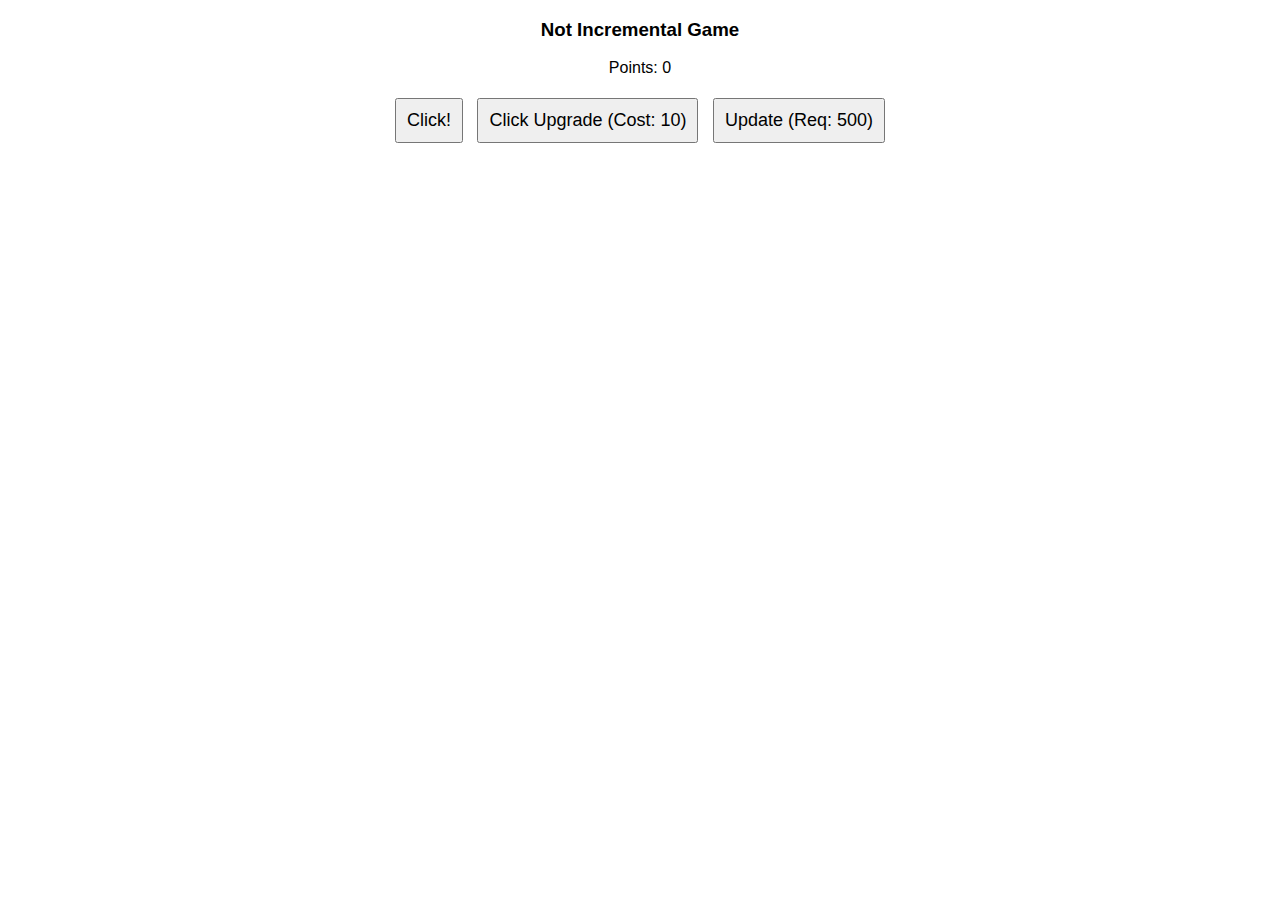
<file: index.html>
<!DOCTYPE html>
<html lang="en">
    <head>
        <meta charset="UTF-8">
        <meta name="viewport" content="width=device-width, initial-scale=1.0">
        <title> Not Incremental Game </title>
        <link rel="stylesheet" href="style.css">
        
    </head>
    <body>
        <H3>Not Incremental Game</H3>
        <p id="pointsContainer">
            Points: <span id="points">0</span> <span id="ppsDisplay">(0/s)</span>
        </p>
        
        <button id="clickButton">Click!</button>

        <button id="upgradeButton">Click Upgrade (Cost: 10)</button>

        <button id="upgradeButton2">Finger Upgrade(Cost: 50)</button>
        <p id="tooltip2" style="display: none;">+1 Point/s</p>

        <button id="upgradeButton3">Hand Upgrade(Cost:500)</button>
        <p id="tooltip3" style="display: none;">+2 Point/s</p>



<button id="updateButton">Update (Req: 500)</button>
<button id="updateButton2">Update 2 (Req: 10K)</button>

</p>
<script>
    
    const button2 = document.getElementById("upgradeButton2");
    const button3 = document.getElementById("upgradeButton3");
    const tooltip2 = document.getElementById("tooltip2");
    const tooltip3 = document.getElementById("tooltip3");
   
    button2.addEventListener("mouseenter", function() {
        tooltip2.style.display = "block";
    });

    button2.addEventListener("mouseleave", function() {
        tooltip2.style.display = "none";
    });

    button3.addEventListener("mouseenter", function() {
        tooltip3.style.display = "block";
    });

    button3.addEventListener("mouseleave", function() {
        tooltip3.style.display = "none";
    });



</script>

        
        <div id="popupMessage"></div>
        
        <script src="script.js"></script>
        
    </body>
</html>
</file>
<file: style.css>
body {
    text-align: center;
    font-family: Arial, sans-serif;
}

button {
    font-size: 18px;
    padding: 10px;
    margin: 5px;
    position: relative;
}

/* Tooltip Styling */
.tooltip {
    position: absolute;
    background-color: rgba(0, 0, 0, 0.8);
    color: white;
    padding: 5px 10px;
    border-radius: 5px;
    font-size: 14px;
    white-space: nowrap;
    visibility: hidden;
    opacity: 0;
    transition: opacity 0.3s ease-in-out;
    bottom: 120%;
    left: 50%;
    transform: translateX(-50%);
}

/* Show tooltip when hovering */
button:hover .tooltip {
    visibility: visible;
    opacity: 1;

}
</file>
